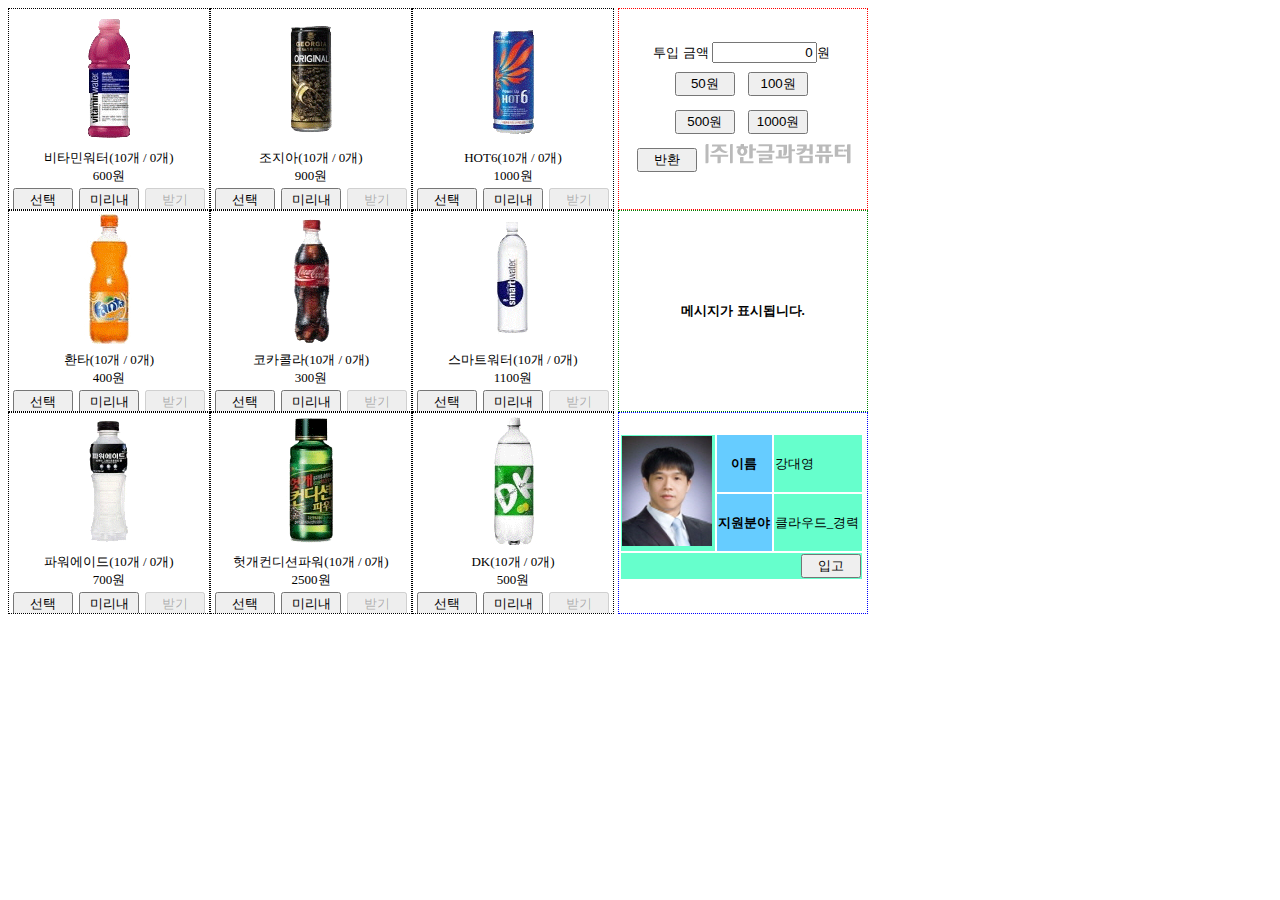
<file: WebContent/index.html>
<!DOCTYPE html>
<html>
	<head>
		<meta charset="UTF-8">
        <meta http-equiv="X-UA-Compatible" content="IE=edge" />
        
       	<title>한글과컴퓨터 실기전형 - 자동 판매기 by 강대영(클라우드_경력)</title>
		
        <link rel="stylesheet" href="css/hancom_vm.css">
		<script type="text/javascript" src="./js/jquery-1.10.2.js"></script>	
        <script type="text/javascript" src="./js/hancom_vm.js"></script>	
        <script type="text/javascript">
			// DOM 트리가 생성된 후 객체 값을 반영합니다.
            $(document).ready(function() {
				
				// 투입 금액을 초기화 합니다.
				$("#amount").val(0);				
				
				// 음료 정보를 배열에 저장합니다.
                beverageArr = new Array();
                
                beverageArr[0] = new Beverage("비타민워터", 600, "vitaminwater.png");
                beverageArr[1] = new Beverage("조지아", 900, "georgia.png");
                beverageArr[2] = new Beverage("코카콜라", 300, "cocacola.png");
                beverageArr[3] = new Beverage("환타", 400, "fanta.png");
                beverageArr[4] = new Beverage("DK", 500, "dk.png");
                beverageArr[5] = new Beverage("파워에이드", 700, "powerade.png");
                beverageArr[6] = new Beverage("HOT6", 1000, "hot6.png");
                beverageArr[7] = new Beverage("헛개컨디션파워", 2500, "condition.png");
                beverageArr[8] = new Beverage("스마트워터", 1100, "smartwater.png");
                
                // 진열 순서를 정하기 위해 난수를 발생시킵니다.
                var seq = getSequence(9);
                               
                // img, span 값 셋팅하기.
                var makeDiv = "";
                
                // i는 순서대로 (0이 첫 번째 칸)0 ~ 8칸을 나타내며, seq[i]는 beverageArr 배열에 몇 번째 요소를 보여줄지 저장하고 있습니다.
				// i=0 인 경우 0 번째 칸에 보여질 beverageArr 배열 요소의 idx(일련 번호)는 seq[0]에 있습니다.  
				for (var i in beverageArr) {
                    idx = seq[i];
                    
                    beverageArr[idx].didx = i;	// beverage 객체에 추가 속성으로, 몇 번 째 칸에 보여지는지 저장합니다.
                                                            
                    makeDiv += "<div name='item[]' style='width:200px; height:200px; float:left; text-align:center; border:1px dotted;'>";
					makeDiv += "<img id='beverageImage' src='./images/" + beverageArr[idx].image + "'  alt='" + beverageArr[idx].name + "' />";
                    makeDiv += "<br />";
                    makeDiv += "<span id='beverageName'>" + beverageArr[idx].name + "</span>";
                    makeDiv += "(<span id='beverageStock'>" + beverageArr[idx].stock + "</span>개 / <span id='beverageMirinae'>" + beverageArr[idx].mirinae + "</span>개)";
                    makeDiv += "<br />";
                    makeDiv += "<span id='beveragePrice'>" + beverageArr[idx].price + "</span>원";
                    makeDiv += "<br />";
                    makeDiv += "<input type='button' id='select' value='선택' onclick='javascript:buyBeverage(" + beverageArr[idx].idx + ");' />";
					makeDiv += "<input type='button' id='mirinae' value='미리내' onclick='javascript:mirinaeBeverage(" + beverageArr[idx].idx + ");' />";
					makeDiv += "<input type='button' id='take' value='받기' onclick='javascript:takeBeverage(" + beverageArr[idx].idx + ");' disabled />";
                    makeDiv += "</div>";                                        
                }
                
                $("#beverage_wrap").html(makeDiv);
            });
									
			// 전역 변수를 선언 합니다.
			var onethousand_count = 3;		// 1000원 지폐는 3장 까지 투입 가능.
        	var fivehundred_count = 10;		// 500원 동전은 10개 까지 투입 가능.
            var idx = 0;
			
		    // Beverage 객체를 생성합니다.
            function Beverage(name, price, image) {
                this.idx = idx++;		// 일련 번호.
                this.name = name;		// 이름.
                this.price = price;		// 가격.
                this.image = image;		// 이미지 이름.
                this.stock = 10;		// 재고는 10개로 동일.
				this.mirinae = 0;		// 추가기능 : 미리내 준 갯수를 기억합니다.
				
            }
            
			// 연산은 idx(일련 번호)를 넘겨 받아, 해당 객체의 내용을 변경한 후, 반영합니다.
            // '선택' 버튼을 클릭하면, 호출되는 함수 입니다.
            function buyBeverage(idx) {
                
                // 1. 투입 금액이 선택한 음료를 구입 하기에 충분한지 확인 합니다.
                amount = $("#amount").val();
                
                if (beverageArr[idx].price > amount) {
                    showMessage("투입 금액이 부족합니다.");
                    return;                    
                }                
                
                // 2. 재고가 있는지 확인합니다.
                if (beverageArr[idx].stock > 0) {
                    
                    // 3. 재고가 있으면 해당 음료의 재고를 하나 줄이고, 메시지를 보여 줍니다.
                    beverageArr[idx].stock--;
					showMessage(beverageArr[idx].name + " (가)이 나왔습니다.");
					
					// 3-1. 재고가 0이 되면 '선택' 버튼을 비활성화 합니다.
					if (beverageArr[idx].stock == 0) {
						// 현재 객체가 표시되고 있는 div 안 버튼에 disabled 속성을 추가합니다.
						// 비활성화된 버튼은 이벤트를 받을 수 없습니다.
						$("div[name=item\\[\\]]").eq(beverageArr[idx].didx).children("#select").attr("disabled","");
						
						// 추가기능 : 재고가 없으면, 미리 값을 지불하였어도, 받을 수 없으므로 [받기] 버튼도 비활성화합니다.
						$("div[name=item\\[\\]]").eq(beverageArr[idx].didx).children("#take").attr("disabled","");
					}
                }
                
                // 4. 현재 객체가 표시되고 있는 div 안 span에 변경된 재고를 반영합니다.
                $("div[name=item\\[\\]]").eq(beverageArr[idx].didx).children("#beverageStock").text(beverageArr[idx].stock);
                
                // 5. 투입 금액에서 음료 값을 빼고, 반영합니다.
                amount -= beverageArr[idx].price;
				
                $("#amount").val(amount);             
            }
			
			// 추가기능 : '미리내', '받기' 버튼 입니다.
			// '미리내' 기능은 음료수를 금액 투입 후, 음료를 바로 뽑지 않고, 
			// 누군가 뽑아서 마실 수 있도록 미리 값을 지불하는 기능입니다.
			// 재고에 영향을 받지 않고 미리 낼 수 있습니다.
			// '받기' 로 금액 투입 없이 받을 수 있으며, 재고는 이 때 감소합니다.
			// 재고가 소진되면, 음료를 받을 수 없지만, 새로고침 전까지 기억하여,
			// 음료가 입고되면 계속 사용할 수 있게 합니다.
			// 재고 표시는 (실재고 / 미리내 수)로 표시합니다. 
			function mirinaeBeverage(idx) {
				
				// 1. 투입 금액이 선택한 음료를 구입 하기에 충분한지 확인 합니다.
                amount = $("#amount").val();
                
                if (beverageArr[idx].price > amount) {
                    showMessage("투입 금액이 부족합니다.");
                    return;                    
                }                                
                   
                // 2. 해당 음료의 미리내 개수를 하나 증가시키고, 메시지를 보여 줍니다.
                beverageArr[idx].mirinae++;
				showMessage(beverageArr[idx].name + " 을(를) 미리냈습니다~♡");
				
				// 3. 해당 음료의 재고가 0이 아니라면, [받기] 버튼을 활성화 합니다.
				if (beverageArr[idx].stock > 0) {
					$("div[name=item\\[\\]]").eq(beverageArr[idx].didx).children("#take").removeAttr("disabled");	
				}
				
				// 4, 현재 객체가 표시되고 있는 div 안 span에 변경된 미리내 수를 반영합니다.
                $("div[name=item\\[\\]]").eq(beverageArr[idx].didx).children("#beverageMirinae").text(beverageArr[idx].mirinae);
                
                // 5. 투입 금액에서 음료 값을 빼고, 반영합니다.
                amount -= beverageArr[idx].price;
                $("#amount").val(amount);  
				        	
			}
			
			// 추가기능 : 미리내 준 음료를 받아갑니다.
			function takeBeverage(idx) {
					
			 	// 1. 재고가 있는지 확인합니다.
                if (beverageArr[idx].stock > 0) {
                    
                    // 2. 해당 음료의 미리내 수, 재고를 감소시키고, 메시지를 보여 줍니다.
                	beverageArr[idx].mirinae--;
					beverageArr[idx].stock--;
					showMessage(beverageArr[idx].name + " (이)가 나왔습니다~♡");
					
					// 2-1. 재고가 0이 되면 '선택', '받기' 버튼을 비활성화 합니다.
					if (beverageArr[idx].stock == 0) {	
						// 현재 객체가 표시되고 있는 div 안 버튼에 disabled 속성을 추가합니다.
						// 비활성화된 버튼은 이벤트를 받을 수 없습니다.
						$("div[name=item\\[\\]]").eq(beverageArr[idx].didx).children("#select").attr("disabled","");
						
						// 추가기능 : 재고가 없으면, 미리 값을 지불하였어도, 받을 수 없으므로 [받기] 버튼도 비활성화합니다.
						$("div[name=item\\[\\]]").eq(beverageArr[idx].didx).children("#take").attr("disabled","");
					}
					// 2-2. 미리내 수가 0이 되면 [선택] 버튼을 비활성화 합니다.
					if (beverageArr[idx].mirinae == 0) {
						$("div[name=item\\[\\]]").eq(beverageArr[idx].didx).children("#take").attr("disabled","");
					}
                }
								
				// 3. 변경된 재고와 미리내 수를 반영합니다.
				$("div[name=item\\[\\]]").eq(beverageArr[idx].didx).children("#beverageStock").text(beverageArr[idx].stock);
				$("div[name=item\\[\\]]").eq(beverageArr[idx].didx).children("#beverageMirinae").text(beverageArr[idx].mirinae);
			}
			
			// 추가기능 : 재고 추가를 위한 테이블을 보여줍니다. 
			function showStockTable() {
				
				var makeTable = "<tr><th>상품명</th><th>재고</th><th>입고</th></tr>";
				
				for (var i in beverageArr) {
					
					makeTable += "<tr>";
					makeTable += "<td>" + beverageArr[i].name + "</td>";
					makeTable += "<td>" + beverageArr[i].stock + "</td>";
					makeTable += "<td><input type='text' name='addStockCount[]' size='3' value='" + (10-beverageArr[i].stock) + "' style='text-align: right' /></td>";
					makeTable += "</tr>";
				
				}
				
				makeTable += "<tr><td colspan='3' align='right'><input type='button' id='addStock' name='addStock' value='입고' onclick='javascript:checkAddStock()' /></td></tr>";
				
				$("#beverageStockList").html(makeTable);
				
				$("#stock_wrap").show();
			}
			
			// 추가기능 : 입고, [입고] 버튼을 누르면 테이블이 표시되며, 
			// 입고 항목에는 최초 재고인 10을 기준으로 입고 가능한 수를 표시하며,
			// 10을 초과하면 경고 메시지를 출력한 후, 다시 입력하도록 합니다.
			function checkAddStock() {
				
				var addStockCountArr = new Array();
				
				// 1. 현재 재고 수 + 입고될 수가 10을 초과하는지 체크합니다. 	
				for (var i in beverageArr) {
				
					addStockCountArr[i] = $("input[name=addStockCount\\[\\]]").eq(i);
				
					if (beverageArr[i].stock + parseInt(addStockCountArr[i].val()) > 10) {
						alert(beverageArr[i].name + ' 의 총 재고가 10을 초과하였습니다.');
						addStockCountArr[i].focus();
						return;
					}					
				}
				
				for (var i in beverageArr) {
					
					// 2. 입력된 입고 수를 실제 객체에 더합니다.								
					beverageArr[i].stock += parseInt(addStockCountArr[i].val());
					
					// 3. 재고가 있으면, [선택] 버튼을 활성화 합니다.
					if (beverageArr[i].stock > 0) {
						$("div[name=item\\[\\]]").eq(beverageArr[i].didx).children("#select").removeAttr("disabled");
					}
					
					// 4. 미리내가 있으면, [받기] 버튼을 활성화 합니다.
					if (beverageArr[i].mirinae > 0) {
						$("div[name=item\\[\\]]").eq(beverageArr[i].didx).children("#take").removeAttr("disabled");
					}										
					
					// 5. 변경된 재고를 반영합니다.
					$("div[name=item\\[\\]]").eq(beverageArr[i].didx).children("#beverageStock").text(beverageArr[i].stock);
					
				}
				
				$('#stock_wrap').hide();							
			}
			
        	// 금액 투입 함수입니다.
			function insertAmount(amount) {
				
				// 1000원, 500원의 투입 가능 개수를 초과하면 투입을 막습니다.
				switch(amount) {
					
					case 1000:
						onethousand_count--;
						
						if (onethousand_count < 0)  {
							showMessage("1000원은 3장까지 투입 가능합니다.");
							return;
						}						
						break;
						
					case 500:
						fivehundred_count--;
						
						if (fivehundred_count < 0) {
							showMessage("500원은 10개까지 투입 가능합니다.");							
							return;
						}
						break;
				}
				
				// 현재 투입 금액을 가져와 int 형으로 형변환 합니다.
				var currentAmount = parseInt($('#amount').val());
				
				// 현재 투입 금액 + 투입 금액
				currentAmount += amount;
				
				// 계산 결과를 텍스트 상자에 반영 합니다.
				$("#amount").val(currentAmount);			
			}	
			
			// 추가기능 : 금액 반환. 투입 금액을 반환합니다.(0 으로 초기화.)
			function refundAmount(amount) {
				if (amount > 0) {
					$("#amount").val(0);
					showMessage(amount + " 원이 반환되었습니다.");
				}
			}			
						
			// 메시지를 넘겨 받아, 보여 주는 함수 입니다.
			function showMessage(message) {
				$("#message").text(message);
			}			
		</script>
	</head>
	<body>
    	<div id="stock_wrap"><table id="beverageStockList" border="1"></table></div>
    	<div id="main_wrap">
            <div id="beverage_wrap"></div>
            <div id="manage_wrap">
                <div id="calc_wrap">
                	<table>
                    	<tr>
                        	<td>
                            	투입 금액 <input type="text" id="amount" name="amount" value="0" size="10" style="text-align:right;" readonly />원
                            </td>
                        </tr>
						<tr>
                        	<td>
                            	<input type="button" id="fifty" name="fifty" value="50원" size="100" onclick="javascript:insertAmount(50);"  />
                    			<input type="button" id="onehundred" name="onehundred" value="100원" onclick="javascript:insertAmount(100);" />
                            </td>
                        </tr>
                        <tr>
                            <td>
                   		    	<input type="button" id="fivehundred" name="fivehundred" value="500원"  onclick="javascript:insertAmount(500);"   />
                    			<input type="button" id="onethousand" name="onethousand" value="1000원" onclick="javascript:insertAmount(1000);" />
                    		</td>
                        </tr>
                        <tr>
                        	<td>
                            	<input type="button" id="refund" name="refund" value="반환" onclick="javascript:refundAmount($('#amount').val());"  />
                    			<img src="images/hancom.gif" />
                			</td>
                        </tr>
                	</table>
                </div>            
                <div id="message_wrap">
                	<span id="message">메시지가 표시됩니다.</span>
                </div>
                <div id="profile_wrap">
                 	<table>
                    	<tr>                           	
                        	<td rowspan="2"><img src="./images/hancom_dy.jpg" alt="강대영" /></td>
       	            		<th>이름</th>
                            <td >강대영</td>
                        </tr>
                        <tr>
                        	<th>지원분야</th>
                            <td>클라우드_경력</td>
                    	</tr>
                        <tr>
                        	<td colspan="3" align="right">
                            	<input type="button" id="manager" name="manager" value="입고" onclick="javascript:showStockTable();" />
                            </td>
                     	</tr>
                	</table>
            	</div>
            </div>
        </div>
	</body>
</html>
</file>
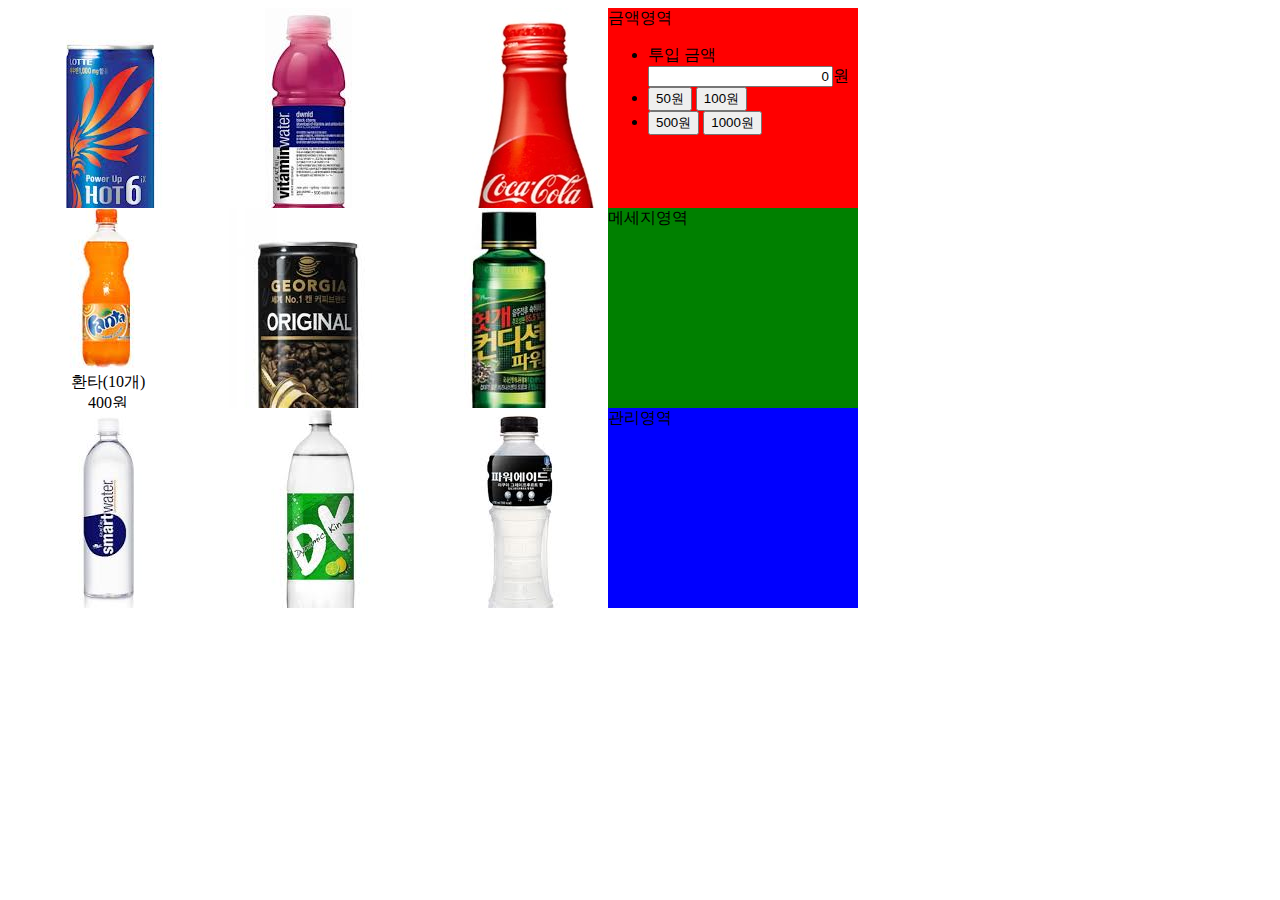
<file: WebContent/index_div.html>
<!DOCTYPE html>
<html>
	<head>
		<meta charset="UTF-8">
		<title>한글과컴퓨터 실기전형 - 자동 판매기 by 강대영(클라우드_경력)</title>
		
		<script type="text/javascript" src="./js/jquery-1.10.2.js"></script>		
        <script type="text/javascript">
        	// DOM 트리가 생성된 후 객체 값을 반영합니다.
            $(document).ready(function() {
                beverageArr = new Array();
                
                beverageArr[0] = new Beverage("비타민워터", 600, "vitaminwater.jpg");
                beverageArr[1] = new Beverage("조지아", 900, "georgia.jpg");
                beverageArr[2] = new Beverage("코카콜라", 300, "cocacola.jpg");
                beverageArr[3] = new Beverage("환타", 400, "fanta.jpg");
                beverageArr[4] = new Beverage("DK", 500, "dk.jpg");
                beverageArr[5] = new Beverage("파워에이드", 700, "powerade.jpg");
                beverageArr[6] = new Beverage("HOT6", 1000, "hot6.jpg");
                beverageArr[7] = new Beverage("헛개컨디션파워", 2500, "condition.jpg");
                beverageArr[8] = new Beverage("스마트워터", 1100, "smartwater.jpg");
                
                // 랜덤으로 진열 순서 정하기.
                var seq = {};
                var flag = [0,0,0,0,0,0,0,0,0];
                var count = 0;
                do {                    
                    // 0 ~ 8 사이의 난수를 발생합니다.
                    var tempRandom = Math.floor(Math.random()*9);
                    
                    if (flag[tempRandom] == 0) {
                        seq[count] = tempRandom;
                        flag[tempRandom] = 1;  
                        count++;                                          
                    }
                    
                } while (count < 9);                
                
                // img, span 값 셋팅하기.
                var makeDiv = "";
                
                // i는 0 ~ 8칸 차례 순서로...
                // 진열 순서는 seq[]에 저장된 순서 입니다.
                for (var i in beverageArr) {
                    didx = seq[i];
                    
                    beverageArr[didx].didx = i;
                                                            
                    makeDiv += "<div name='item[]' style='width:200px; height:200px; float:left; overflow:hidden; text-align:center; border:1px;'>";
                    makeDiv += "<img id='beverageImage' src='./images/" + beverageArr[didx].image + "'>";
                    makeDiv += "<br />";
                    makeDiv += "<span id='beverageName'>" + beverageArr[didx].name + "</span>";
                    makeDiv += "(<span id='beverageStock'>" + beverageArr[didx].stock + "</span>개)";
                    makeDiv += "<br />";
                    makeDiv += "<span id='beveragePrice'>" + beverageArr[didx].price + "</span>원";
                    makeDiv += "<br />";
                    makeDiv += "<input type='button' id='select' value='선택' onclick='javascript:buyBeverage(" + beverageArr[didx].idx + ")' />";
                    makeDiv += "</div>";   
                    
                                       
                }
                
                $("#beverage_wrap").html(makeDiv);
            });
            
            var idx = 0;
            
            // Beverage 객체 생성.
            function Beverage(name, price, image) {
                this.idx = idx++;
                this.name = name;
                this.price = price;
                this.image = image;
                this.stock = 10;
            }
            
            // '선택' 버튼을 클릭하면, 호출되는 함수 입니다.
            function buyBeverage(idx) {
                
                // 1. 투입 금액이 선택한 음료수를 구입 하기에 충분한지 확인 합니다.
                amount = $("#amount").val();
                
                if (beverageArr[idx].price > amount) {
                    alert('투입 금액이 부족합니다.');
                    return;                    
                }                
                
                // 2. 재고가 있는지 확인한다.
                if (beverageArr[idx].stock > 0) {
                    
                    // 3. 재고가 있으면 해당 음료의 재고를 하나 줄인다.
                    beverageArr[idx].stock--;
                }
                
                // 4. 변경된 재고를 반영한다.
                $("div[name=item\\[\\]]").eq(beverageArr[idx].didx).children("#beverageStock").text(beverageArr[idx].stock);
                
                // 5. 투입 금액을 음료수 값 만큼 줄인다.
                amount -= beverageArr[idx].price;
                $("#amount").val(amount);             
            }
        	
        	onethousand_count = 3;	// 1000원 지폐는 3장 까지 투입 가능.
        	fivehundred_count = 10;		// 500원 동전은 10개 까지 투입 가능.
        	        	
        	// 금액 투입 함수.
			function insertAmount(amount) {
				
				// 1000원, 500원의 투입 가능 개수를 초과하면 투입을 막습니다.
				switch(amount) {
					
					case 1000:
						onethousand_count--;
						if (onethousand_count < 0) return;
						break;
					case 500:
						fivehundred_count--;
						if (fivehundred_count < 0) return;
						break;
				}
				
				// 현재 투입 금액을 가져와 int 형으로 형변환 합니다.
				var currentAmount = parseInt($('#amount').val());
				
				// 현재 투입 금액 + 투입 금액
				currentAmount += amount;
				
				// 계산 결과를 텍스트 상자에 반영 합니다.
				$("#amount").val(currentAmount);			
			}			
		</script>
	</head>
	<body>
    	<div id="main_wrap" style="width:850px; overflow:hidden;">
            <div id="beverage_wrap" style="float:left; overflow:hidden; width:600px;">
                
            </div>
            <div id="manage_wrap" style="float:left; overflow:hidden; width:250px;">
                <div id="calc_wrap" style="height:200px; background:red;">금액영역
                    <ul>
                    	<li>투입 금액 <input type="text" id="amount" name="amount" value="0" style="text-align:right;" readonly />원</li>
                        <li>
                        	<input type="button" id="fifty" name="fifty" value="50원" onclick="javascript:insertAmount(50);" />
                            <input type="button" id="onehundred" name="onehundred" value="100원" onclick="javascript:insertAmount(100);">
                        </li>
                        <li>
                      		<input type="button" id="fivehundred" name="fivehundred" value="500원" onclick="javascript:insertAmount(500);" />
                            <input type="button" id="onethousand" name="onethousand" value="1000원" onclick="javascript:insertAmount(1000);" />
        				</li>                
                    </ul>
                </div>            
                <div id="message_wrap" style="height:200px; background:green;">메세지영역</div>
                <div id="profile_wrap" style="height:200px; background:blue;">관리영역</div>
            </div>
        </div>
	</body>
</html>
</file>
<file: WebContent/css/hancom_vm.css>
@charset "utf-8";
/* CSS Document */
body{font-size:13px}

input[type=button]{width:60px}

div{overflow:hidden}

/* 큰 영역 부터 설정 합니다. */
#stock_wrap{position:absolute;display:none;background:#FFC}

#stock_wrap table {padding:3px}

#main_wrap{width:860px}

#beverage_wrap{float:left;width:610px}

#beverage_wrap input[type=button],#beverage_wrap img{margin:3px}

#manage_wrap{float:left;width:250px}

#manage_wrap div{height:200px;border-width:1px;border-style:dotted}

#calc_wrap{border-color:red}

#calc_wrap table{width:245px;margin-top:30px;text-align:center}

#calc_wrap input[type=button]{margin:5px}

#message_wrap{border-color:green;line-height:200px;text-align:center}

#message_wrap span{font-weight:bold}

#profile_wrap{border-color:blue}

#profile_wrap table{width:245px;margin-top:20px;padding:0}

#profile_wrap th{height:50px;background-color:#6CF}

#profile_wrap td{background-color:#6FC}
</file>
